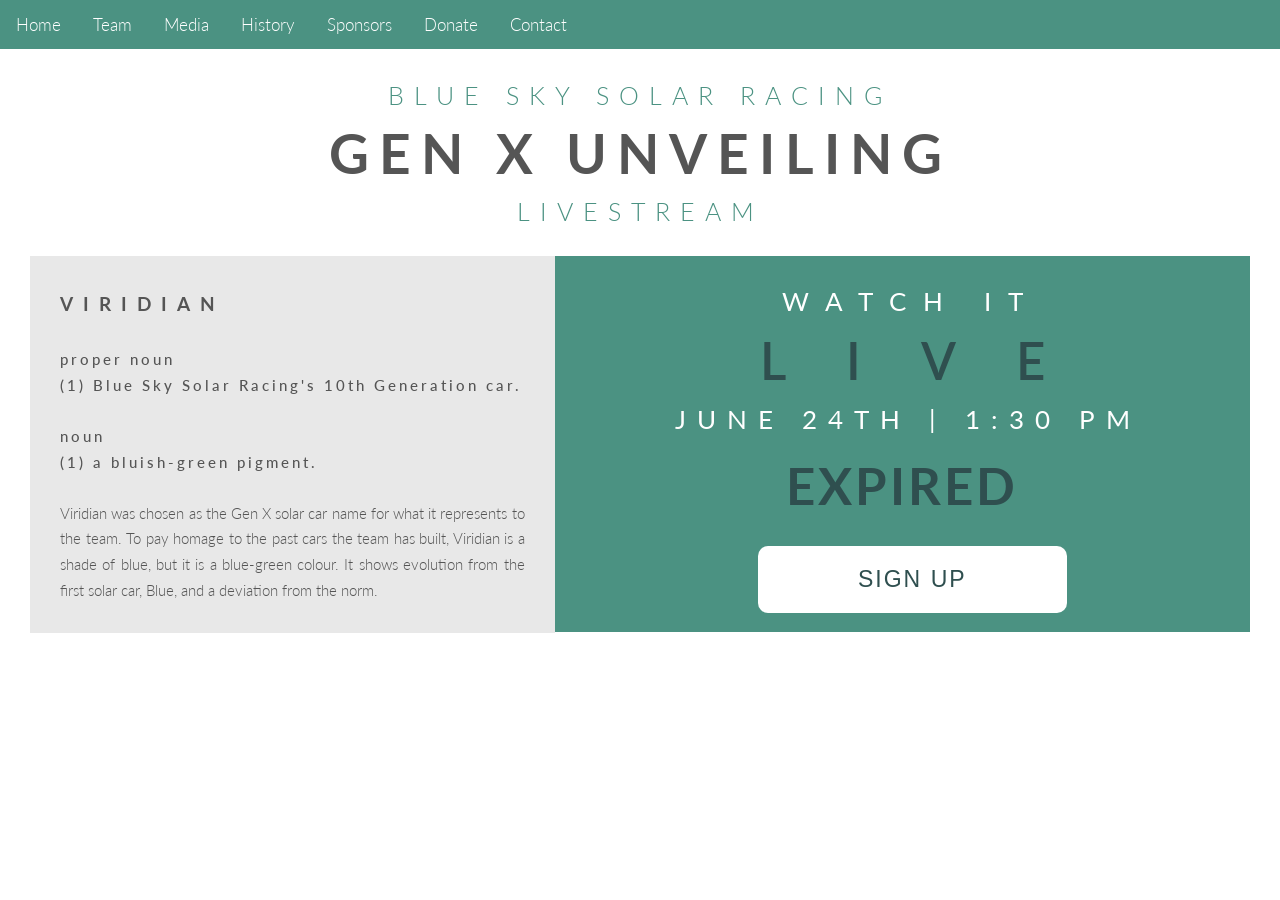
<file: index.html>
<!DOCTYPE html>

<!-

#4B9282 - Viridian
#FFFFF1 - Ivory
#666666 - Dove Gray
#A19893 - Slate gray
#C5BAB5 - Light Gray
#C0C0C0 - Gray

-->

<html lang="en">
    <head>
        <meta name="viewport" content="width=device-width, initial-scale=1.0">
        <link rel="stylesheet" type="text/css" href="resources/css/style.css">
        <link href='http://fonts.googleapis.com/css?family=Lato:100,300,400,300italic' rel='stylesheet' type='text/css'>
        <title>Blue Sky Donation Banner</title>
    </head>
    
    <header> 
           
            <div class="topnav" id="myTopnav">
                  <a href="http://blueskysolar.utoronto.ca/" class="colour">Home</a>
                  <a href="#news">Team</a>
                  <a href="http://blueskysolar.utoronto.ca/?page_id=801">Media</a>
                  <a href="http://blueskysolar.utoronto.ca/?page_id=2879">History</a>
                  <a href="http://blueskysolar.utoronto.ca/?page_id=805">Sponsors</a>
                  <a href="https://donate.utoronto.ca/give/show/393">Donate</a>
                  <a href="http://blueskysolar.utoronto.ca/?page_id=796">Contact</a>
                  <a href="javascript:void(0);" class="icon" onclick="myFunction()"><i class="fa fa-bars"></i></a>
            </div>
                          
            <script>
                function myFunction() {
                    var x = document.getElementById("myTopnav");
                        if (x.className === "topnav") {
                            x.className += "responsive";
                        } else {
                            x.className = "topnav";
                        }
                }
            </script>
    </header>
    
    <body>
    
        <div class="content-wrapper">
            <div class="title">
                <h2 class="subtitle">Blue Sky Solar Racing</h2>
                <h1 class="title-heading">Gen X Unveiling</h1>
                <h2 class="subtitle">Livestream</h2>
            </div>
            
            <div class="column-wrapper">
                <div class="column left" id="left">
                    <h1 class="dictionary-title">Viridian</h1><br>
                    <h2 class="dictionary">proper noun</h2>
                    <h2 class="dictionary">(1) Blue Sky Solar Racing's 10th Generation car.</h2><br>
                    <h2 class="dictionary">noun</h2>
                    <h2 class="dictionary">(1) a bluish-green pigment.</h2><br>
                    <p class="dic-desc">
                        Viridian was chosen as the Gen X solar car name for what it represents to the team. To pay homage to the past cars the team has built, Viridian is a shade of blue, but it is a blue-green colour. It shows evolution from the first solar car, Blue, and a deviation from the norm.
                    </p>
                </div>
                
                <div class="column right" id=right>
                   <div class="static-info-container">
                       <h2 class="info-text-3"><span style="letter-spacing: 17px;">Watch I</span>t</h2> 
                        <h2 class="info-text-2"><span style="letter-spacing: 60px;">Liv</span>e</h2>
                        <h2 class="info-text-3"><span style="letter-spacing: 11px;">June 24th | 1:30 P</span>M</h2>
                   </div>
                    
                    <div class="timer-container"><h3 id="demo" class="timer"></h3></div>
                    <script src="resources/script.js"></script>
                                 
                    <script type=”text/javascript”>var submitted=false;</script> 
                     <form id="form" action="https://forms.gle/Ad9BLR3aikVLjFF57"> 
                    
                        <input id="" class="submit-button" type="submit" name="submit" value="Sign Up" onclick="window.location.href = 'https://forms.gle/Ad9BLR3aikVLjFF57'">
                    
                    </form>
                
                </div>                            
            </div>
        </div>
    
    </body>
</html>*
</file>
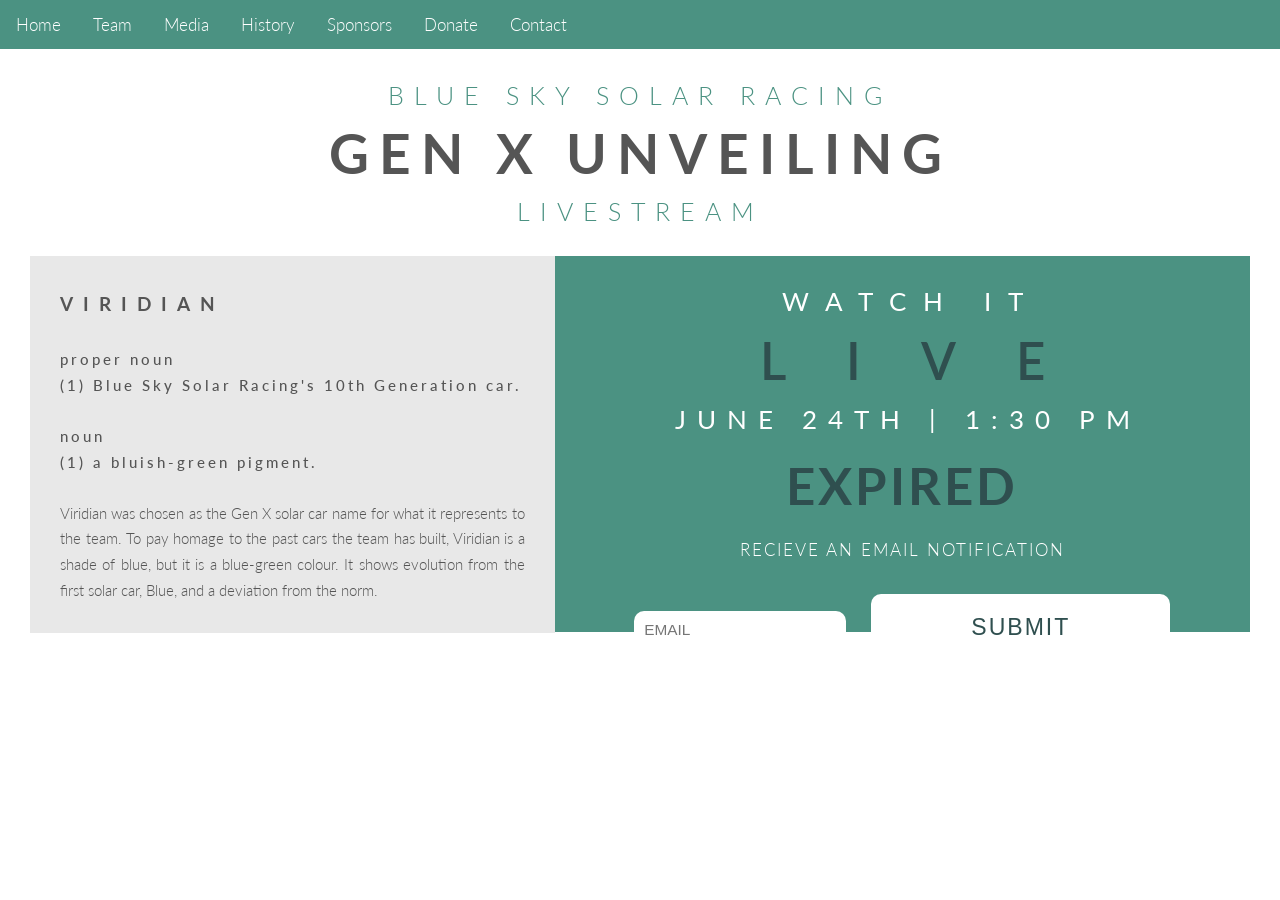
<file: livestream.html>
<!DOCTYPE html>

<!-

#4B9282 - Viridian
#FFFFF1 - Ivory
#666666 - Dove Gray
#A19893 - Slate gray
#C5BAB5 - Light Gray
#C0C0C0 - Gray

-->

<html lang="en">
    <head>
        <meta name="viewport" content="width=device-width, initial-scale=1.0">
        <link rel="stylesheet" type="text/css" href="resources/css/style.css">
        <link href='http://fonts.googleapis.com/css?family=Lato:100,300,400,300italic' rel='stylesheet' type='text/css'>
        <title>Blue Sky Donation Banner</title>
    </head>
    
    <header> 
           
            <div class="topnav" id="myTopnav">
                  <a href="http://blueskysolar.utoronto.ca/" class="colour">Home</a>
                  <a href="#news">Team</a>
                  <a href="http://blueskysolar.utoronto.ca/?page_id=801">Media</a>
                  <a href="http://blueskysolar.utoronto.ca/?page_id=2879">History</a>
                  <a href="http://blueskysolar.utoronto.ca/?page_id=805">Sponsors</a>
                  <a href="https://donate.utoronto.ca/give/show/393">Donate</a>
                  <a href="http://blueskysolar.utoronto.ca/?page_id=796">Contact</a>
                  <a href="javascript:void(0);" class="icon" onclick="myFunction()"><i class="fa fa-bars"></i></a>
            </div>
                          
            <script>
                function myFunction() {
                    var x = document.getElementById("myTopnav");
                        if (x.className === "topnav") {
                            x.className += "responsive";
                        } else {
                            x.className = "topnav";
                        }
                }
            </script>
    </header>
    
    <body>
    
        <iframe name=”hidden_iframe” id=”hidden_iframe” style=”display:none;” onload=”if(submitted) class="hide-form"{window.location="http://blueskysolar.utoronto.ca/"}”> </iframe> 
    
        <div class="content-wrapper">
            <div class="title">
                <h2 class="subtitle">Blue Sky Solar Racing</h2>
                <h1 class="title-heading">Gen X Unveiling</h1>
                <h2 class="subtitle">Livestream</h2>
            </div>
            
            <div class="column-wrapper">
                <div class="column left" id="left">
                    <h1 class="dictionary-title">Viridian</h1><br>
                    <h2 class="dictionary">proper noun</h2>
                    <h2 class="dictionary">(1) Blue Sky Solar Racing's 10th Generation car.</h2><br>
                    <h2 class="dictionary">noun</h2>
                    <h2 class="dictionary">(1) a bluish-green pigment.</h2><br>
                    <p class="dic-desc">
                        Viridian was chosen as the Gen X solar car name for what it represents to the team. To pay homage to the past cars the team has built, Viridian is a shade of blue, but it is a blue-green colour. It shows evolution from the first solar car, Blue, and a deviation from the norm.
                    </p>
                </div>
                
                <div class="column right" id=right>
                   <div class="static-info-container">
                       <h2 class="info-text-3"><span style="letter-spacing: 17px;">Watch I</span>t</h2> 
                        <h2 class="info-text-2"><span style="letter-spacing: 60px;">Liv</span>e</h2>
                        <h2 class="info-text-3"><span style="letter-spacing: 11px;">June 24th | 1:30 P</span>M</h2>
                   </div>
                    
                    <div class="timer-container"><h3 id="demo" class="timer"></h3></div>
                    <script src="resources/script.js"></script>
                                 
                    <script type=”text/javascript”>var submitted=false;</script> 
                    
                    <form id="form" action="https://docs.google.com/forms/d/e/1FAIpQLSffCqPy3en-JEjx-VGScRZC0bl-e0GyffivS2RvYVkKbQRckg/formResponse" method=”post” target=”hidden_iframe” onsubmit=”submitted=true;”> 

                        <label id="change-text" class="rec-email">Recieve an email notification</label><br><br>
                    
                        <input id="email-get" class="email-input" type="email" name="entry.695619948" value="" dir="auto" placeholder="EMAIL" aria-label="Enter your email" title="">
                    
                        <input id="" class="submit-button" type="submit" name="submit" value="Submit" onclick="hideSignUp()">
                    
                    </form>
                    
                    <h1 id="show" style="display: none; text-transform: uppercase; color: white; letter-spacing: 5px; font-size: 18px;">Thank You for Signing up!</h1>
                
                </div>                            
            </div>
        </div>
    
    </body>
</html>*
</file>
<file: resources/css/style.css>
/*
Orange color: #e67e22

*/


/* ----------------------------------------------- */
/* BASIC SETUP */
/* ----------------------------------------------- */

* {
    margin: 0;
    padding: 0;
    box-sizing: border-box;
}

html,
body {
    background-color: white;
    color: #555;
    font-family: 'Lato', 'Arial', sans-serif;
    font-weight: 300;
    font-size: 20px;
    text-rendering: optimizeLegibility;
    overflow-x: hidden;
}

/* ----------------------------------------------- */
/* HEADER */
/* ----------------------------------------------- */

.topnav {
  overflow: hidden;
  background-color: #4B9282;
  position: absolute;
  z-index: 1;
  width: 100vw;
  color: white;
}

.topnav a {
  z-index: 1;
  float: left;
  display: block;
  color: white;
  text-align: center;
  padding: 14px 16px;
  text-decoration: none;
  font-size: 17px; 
}

.topnav a:hover {
  background-color: #ddd;
  color: black;
}

/* ----------------------------------------------- */
/* FEATURES */
/* ----------------------------------------------- */

.content-wrapper{
    background-color: white;
    position: absolute;
    top: 0;
    height: 100vh;
    width: 100vw;
    z-index: 0;
}

.title{
	text-align: center;
	margin-top: 80px;
}

.column-wrapper{
	margin: 30px 30px;
}

.column {
    float: left;
    padding: 0 30px 0 0;
	margin: 0 px;
	padding: 30px;
}

.left {
    width: 43%;
    background-color: #e8e8e8;
    line-height: 2vw;
}

.right {
    width: 57%;
    background-color: #4B9282;
    text-align: center;
	
}

/* ----------------------------------------------- */
/* TEXT */
/* ----------------------------------------------- */

.subtitle{
    font-weight:300;
    color: #4B9282;
    text-transform: uppercase;
    letter-spacing: 10px;
    font-size: 25px;
}

.title-heading{
    text-transform: uppercase;
    letter-spacing: 10px;
	margin: 10px;
	font-size: 55px;
}

.dictionary-title{
    text-transform: uppercase;
    letter-spacing: 10px;
    font-size: 1.5vw;
    padding-top: 5px;
    padding-bottom: 5px;
}

.dictionary{
    letter-spacing: 3px;
    font-size: 1.2vw;
    font-weight: 500;
}

.dic-desc{
    font-size: 1.2vw;
}

.info-text{
    text-transform: uppercase;
    font-weight: 400;
    letter-spacing: 5px;
}

.info-text-2{
    text-transform: uppercase;
    font-weight: 600;
    padding: 1vw 0;
    font-size: 4vw;
	color: darkslategray;
}

.info-text-3{
    text-transform: uppercase;
    font-weight: 400;
    font-size: 2vw;
	color: white;
}

.info-text-4{
    text-transform: uppercase;
    font-weight: 400;
    letter-spacing: 5px;
    padding-bottom: 25px;
}

p{
    font-size: 20px;
    text-align: justify;
}

.rec-email{
	text-transform: uppercase;
	font-size: 1.3vw; 
	letter-spacing: 2px; 
	color: white		
}

/* ----------------------------------------------- */
/* FORM */
/* ----------------------------------------------- */

.hide-form{
    height: 0;
    width: 100;
    visibility: hidden;
    margin: 0;
    padding: 0;
    position:absolute;
    top: 0;
}

.email-input{
	border-radius: 10px;
	border-style: solid;
	border-width: 1px;
	padding: 10px;
	font-size: 1.2vw;
	border-width: 0;
}

.submit-button{
	text-transform: uppercase;
	padding: 20px 100px;
	border-style: solid;
	border-radius: 10px;
	background-color: white;
	text-transform: uppercase; 
	font-size: 1.8vw; 
	letter-spacing: 2px;
	border-width: 0;
	margin-top: 10px;
	margin-left: 20px;
	color: darkslategray;
}

.submit-button:hover{
	text-transform: uppercase;
	padding: 20px 100px;
	border-style: solid;
	border-radius: 10px;
	background-color: darkslategray;
	text-transform: uppercase; 
	font-size: 1.8vw; 
	letter-spacing: 2px;
	border-width: 0;
	margin-top: 10px;
	margin-left: 20px;
	color: white;
}

/* ----------------------------------------------- */
/* TIMER */
/* ----------------------------------------------- */

.timer{
    letter-spacing: 3px;
    text-align: center;
    margin: 20px;
    font-size: 4vw;
	color: darkslategray;
}

/* ----------------------------------------------- */
/* MEDIA QUERIES */
/* ----------------------------------------------- */

@media only screen and (max-width: 600px) {

* {
    margin: 0;
    padding: 0;
    box-sizing: border-box;
}

html,
body {
    background-color: white;
    color: #555;
    font-family: 'Lato', 'Arial', sans-serif;
    font-weight: 300;
    font-size: 20px;
    text-rendering: optimizeLegibility;
}

/* ----------------------------------------------- */
/* HEADER */
/* ----------------------------------------------- */

.topnav a {
  display: none;
  height: 0;
}

.topnav a:hover {
  display: none;
}

/* ----------------------------------------------- */
/* FEATURES */
/* ----------------------------------------------- */

.title{
	text-align: center;
	margin-top: 20px;
	margin-bottom: -10px;
}
	
.column-wrapper{
	margin: 30px 30px;
}

.column {
    float:none;
	margin: 0px;
	padding: 20px;
	margin-top: 0px;
}

.left {
    width: 100%;
    background-color: #e8e8e8;
	line-height: 1.3;
}

.right {
    width: 100%;
    background-color: #4B9282;
    text-align: center;
}

/* ----------------------------------------------- */
/* TEXT */
/* ----------------------------------------------- */

.subtitle{
    font-weight:300;
    color: #4B9282;
    text-transform: uppercase;
    letter-spacing: 5px;
    font-size: 4vw;
}

.title-heading{
    text-transform: uppercase;
    letter-spacing: 10px;
	margin: 1vw;
	font-size: 5vw;
}

.dictionary-title{
    text-transform: uppercase;
    letter-spacing: 10px;
    font-size: 5vw;
    padding-top: 5px;
    padding-bottom: 5px;
}

.dictionary{
    letter-spacing: 3px;
    font-size: 4vw;
    font-weight: 500;
}

.dic-desc{
    font-size: 4vw;
	height: 0;
	display: none;
}

.info-text{
    text-transform: uppercase;
    font-weight: 400;
    letter-spacing: 5px;
}

.info-text-2{
    text-transform: uppercase;
    font-weight: 600;
    padding: 0;
    font-size: 10vw;
	color: darkslategray;
	height: 0;
	display: none;
}

.info-text-3{
	display: hidden;
	height: 0;
	display: none;
}

.info-text-4{
    text-transform: uppercase;
    font-weight: 400;
    letter-spacing: 5px;
    padding-bottom: 25px;
}

p{
    font-size: 4vw;
    text-align: justify;
}
	
.rec-email{
	text-transform: uppercase;
	font-size: 5vw; 
	letter-spacing: 2px; 
	color: white		
}

/* ----------------------------------------------- */
/* FORM */
/* ----------------------------------------------- */

.hide-form{
    height: 0;
    width: 100;
    visibility: hidden;
    margin: 0;
    padding: 0;
    position:absolute;
    top: 0;
}

.email-input{
	border-radius: 10px;
	border-style: solid;
	border-width: 1px;
	padding: 10px;
	font-size: 3.5vw;
	margin-bottom: 20px;
	border-width: 0;
}

.submit-button{
	text-transform: uppercase;
	padding: 10px 10vw;
	border-style: solid;
	border-radius: 10px;
	background-color: white;
	text-transform: uppercase; 
	font-size: 4vw; 
	letter-spacing: 2px;
	border-width: 0;
	margin-left: 0px;
	color: darkslategray;
}

.submit-button:hover{
	text-transform: uppercase;
	padding: 10px 10vw;
	border-style: solid;
	border-radius: 10px;
	background-color: white;
	text-transform: uppercase; 
	font-size: 4vw; 
	letter-spacing: 2px;
	border-width: 0;
	margin-left: 0px;
	color: darkslategray;
}

/* ----------------------------------------------- */
/* TIMER */
/* ----------------------------------------------- */

.timer{
    letter-spacing: 3px;
    text-align: center;
    margin: 10px;
    font-size: 6vw;
	color: darkslategray;
}
</file>
